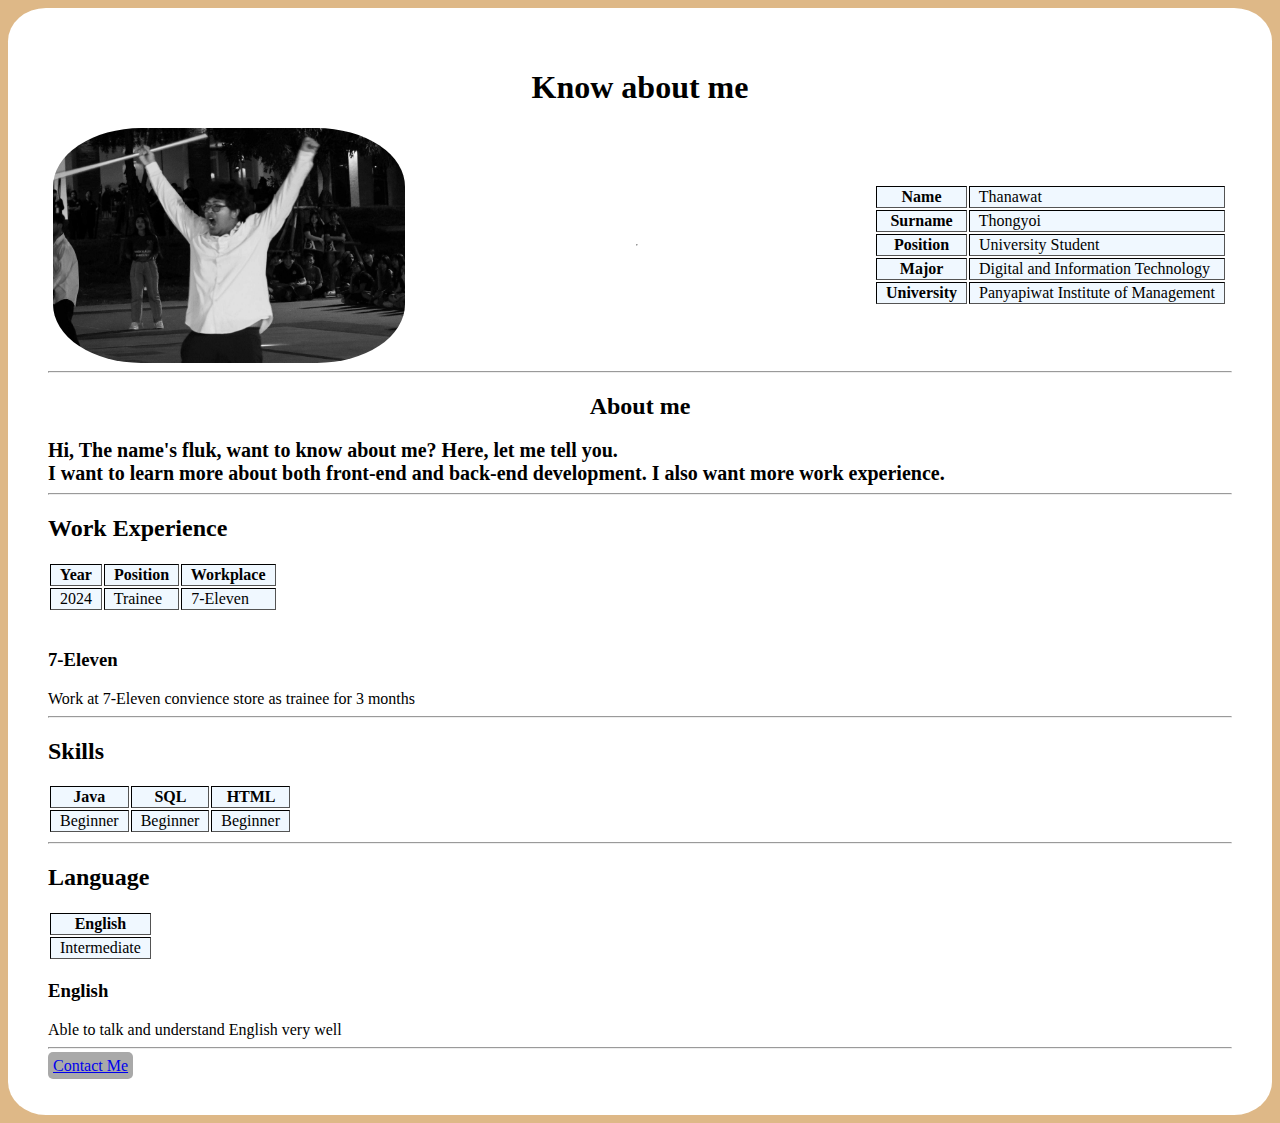
<file: index.html>
<!DOCTYPE html>
<html lang="en">

<head>
    <meta charset="UTF-8">
    <meta name="viewport" content="width=<device-width>, initial-scale=1.0">
    <link rel="stylesheet" href="style.css">
    <title>Document</title>
    <style>
        .innercolor {
            background-color: white;
            padding: 40px;
            border-radius: 3%;
        }
    </style>
</head>


<body style="background-color: burlywood;">
    <div class="innercolor">
        <div class="Middle">
            <h1> Know about me </h1>
        </div>
        <div class="container">
            <img src="ME.jpg" alt="WAAAAAAAGGHHHHH">
            <hr>
            <div class="textPic">
                <KnowAboutMe>
                    <table style="border: solid; border: black;" border="5">
                        <thead style="background-color: aliceblue; color: black;" <tr>
                            <th>&nbsp; Name &nbsp;</th>
                            <td>&nbsp; Thanawat &nbsp;</td>
                            </tr>
                            <tr>
                                <th>&nbsp; Surname &nbsp;</th>
                                <td>&nbsp; Thongyoi &nbsp;</td>
                            </tr>
                            <tr>
                                <th> &nbsp; Position &nbsp;</th>
                                <td> &nbsp; University Student &nbsp;</td>
                            </tr>
                            <tr>
                                <th>&nbsp; Major &nbsp;</th>
                                <td>&nbsp; Digital and Information Technology &nbsp;</td>
                            </tr>
                            <tr>
                                <th>&nbsp; University &nbsp;</th>
                                <td>&nbsp; Panyapiwat Institute of Management &nbsp;</td>
                            </tr>
                </KnowAboutMe>
                </table>
            </div>
        </div>
        <hr>

        <h2>
            <div class="Middle"> About me </div>
        </h2>
        <b style="font-size: 20px;"> Hi, The name's fluk, want to know about me?
            Here, let me tell you. <br>
            I want to learn more about both front-end and back-end development.
            I also want more work experience.
        </b>
        <hr>

        <h2> Work Experience </h2>

        <table style="border:solid; border: black;" border="5">
            <thead style="background-color:aliceblue; color: black;">
                <div class="fontsize">
                    <tr>
                        <th>&nbsp; Year &nbsp;</th>
                        <th>&nbsp; Position &nbsp;</th>
                        <th>&nbsp; Workplace &nbsp;</th>
                    </tr>
                    <tr>
                        <td>&nbsp; 2024 &nbsp;</td>
                        <td>&nbsp; Trainee &nbsp;</td>
                        <td>&nbsp; 7-Eleven &nbsp;</td>
                    </tr>
                </div>
        </table> <br>
        <h3> 7-Eleven</h3>
        <a> Work at 7-Eleven convience store as trainee for 3 months</a>
        <hr>

        <h2> Skills </h2>

        <table style="border: solid; border: black;" border="5">
            <thead style="background-color: aliceblue; color: black;">
                <tr>
                    <th>&nbsp; Java &nbsp;</th>
                    <th>&nbsp; SQL &nbsp;</th>
                    <th>&nbsp; HTML &nbsp;</th>
                </tr>
                <tr>
                    <td>&nbsp; Beginner &nbsp;</td>
                    <td>&nbsp; Beginner &nbsp;</td>
                    <td>&nbsp; Beginner &nbsp;</td>
                </tr>
        </table>
        <hr>

        <h2> Language </h2>

        <table style="border: solid; border: black;" border="5">
            <thead style="background-color: aliceblue; color: black;">
                <tr>
                    <th>&nbsp; English &nbsp;</th>
                </tr>
                <tr>
                    <td>&nbsp; Intermediate &nbsp;</td>
                </tr>
        </table>

        <h3> English </h3>
        <a>Able to talk and understand English very well</a>

        <hr>
        <span class="highlight">
            <a href="contact.html"> Contact Me </a>
        </span>
    </div>
</body>

</html>
</file>
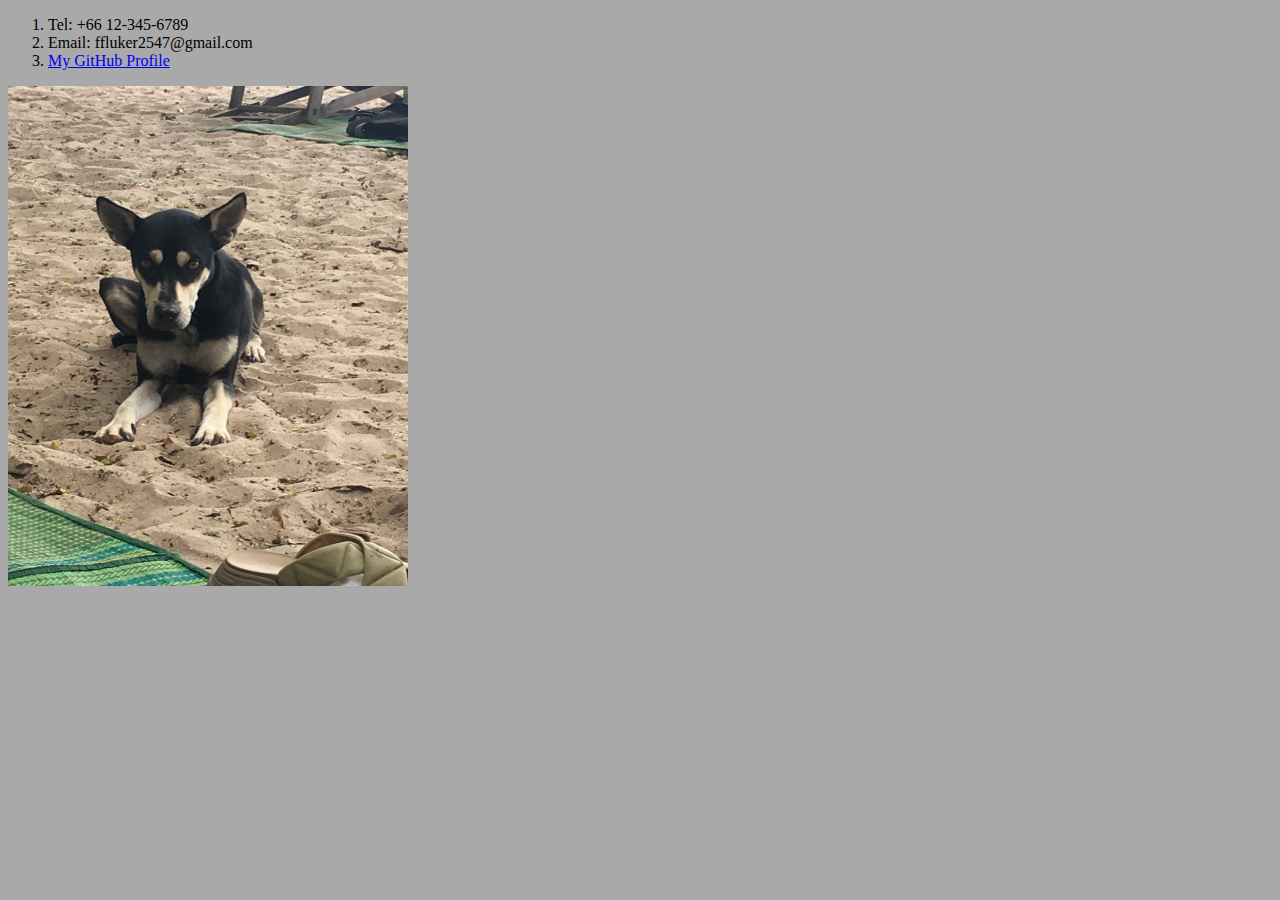
<file: contact.html>
<!DOCTYPE html>
<html lang="en">

<head>
    <meta charset="UTF-8">
    <meta name="viewport" content="width=device-width, initial-scale=1.0">
    <title>Document</title>
</head>

<body style="background-color: darkgrey;">
    <div class="Middle">
        <ol>
            <li>Tel: +66 12-345-6789</li>
            <li>Email: ffluker2547@gmail.com</li>
            <li><a href="https://github.com/MkWalmare"> My GitHub Profile</a> </li>
        </ol>
    </div>
    <img src="Dog.jpg" alt="DOG" width="400" height="500">
</body>

</html>
</file>
<file: style.css>
img {
    width: 30%;
    height: 40%;
    border-radius: 25%;
}

.container {
    display: flex;
    align-items: center;
    margin: 5px;
}

.Middle {
    text-align: center;
}

.textPic {

    margin-left: 5px;
}

.textfont {
    font-family: Verdana, Geneva, Tahoma, sans-serif;
}

.background {
    background-color: #A5D8DD;
}
.fontsize{
    font-size: 25px;
}

.KnowAboutMe {
    font-family: Georgia, 'Times New Roman', Times, serif;
}

.highlight {
    padding: 5px;
    background-color:darkgrey;
    border-radius: 5px;
}
</file>
